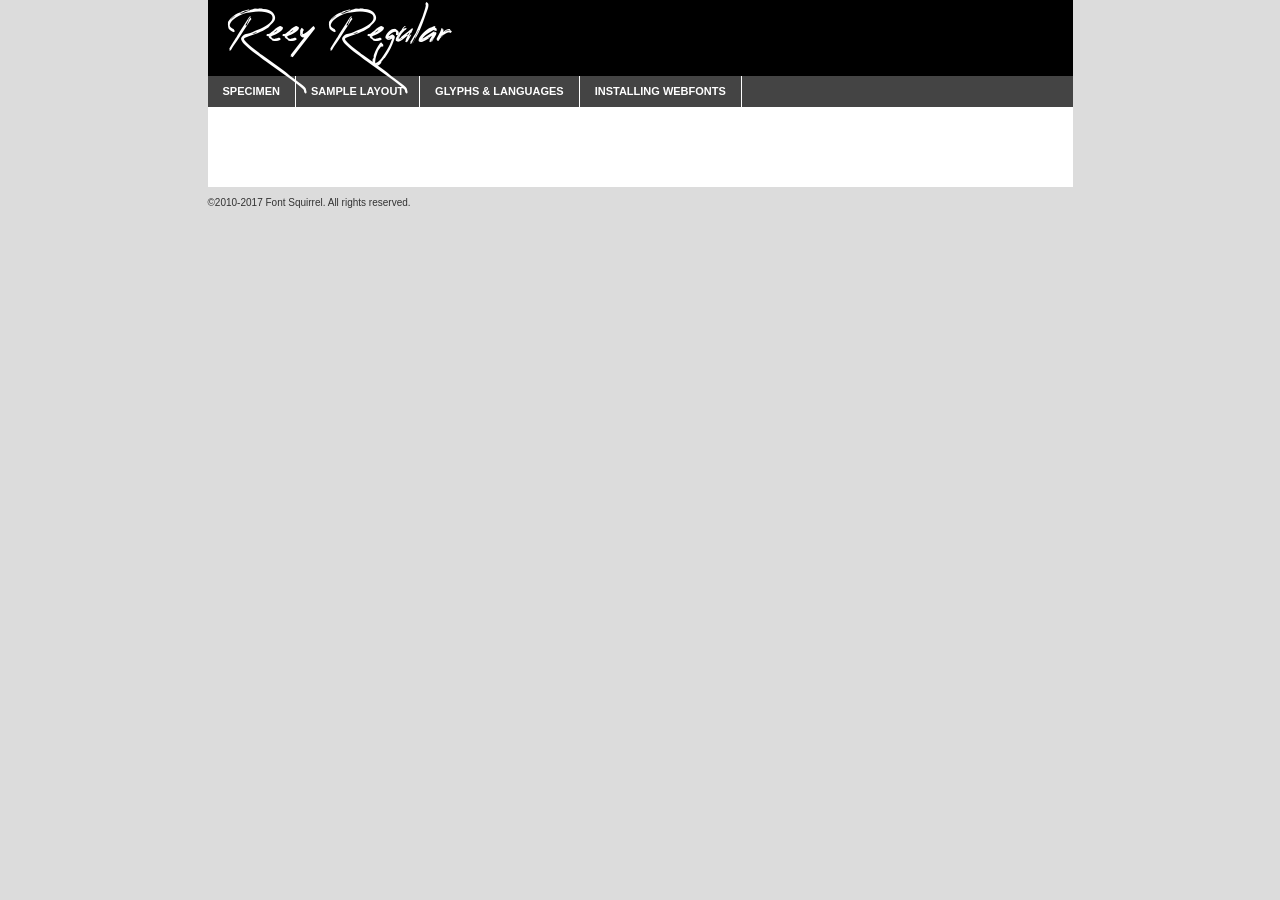
<file: assets/vendors/reey-font/reey-regular-demo.html>
<!DOCTYPE html PUBLIC "-//W3C//DTD XHTML 1.0 Transitional//EN"
	"http://www.w3.org/TR/xhtml1/DTD/xhtml1-transitional.dtd">

<html xmlns="http://www.w3.org/1999/xhtml" xml:lang="en" lang="en">
<head>
	<meta http-equiv="Content-Type" content="text/html; charset=utf-8" />
	<script src="http://ajax.googleapis.com/ajax/libs/jquery/1.7.2/jquery.min.js" type="text/javascript" charset="utf-8"></script>
	<script type="text/javascript">
	(function($){$.fn.easyTabs=function(option){var param=jQuery.extend({fadeSpeed:"fast",defaultContent:1,activeClass:'active'},option);$(this).each(function(){var thisId="#"+this.id;if(param.defaultContent==''){param.defaultContent=1;}
	if(typeof param.defaultContent=="number")
	{var defaultTab=$(thisId+" .tabs li:eq("+(param.defaultContent-1)+") a").attr('href').substr(1);}else{var defaultTab=param.defaultContent;}
	$(thisId+" .tabs li a").each(function(){var tabToHide=$(this).attr('href').substr(1);$("#"+tabToHide).addClass('easytabs-tab-content');});hideAll();changeContent(defaultTab);function hideAll(){$(thisId+" .easytabs-tab-content").hide();}
	function changeContent(tabId){hideAll();$(thisId+" .tabs li").removeClass(param.activeClass);$(thisId+" .tabs li a[href=#"+tabId+"]").closest('li').addClass(param.activeClass);if(param.fadeSpeed!="none")
	{$(thisId+" #"+tabId).fadeIn(param.fadeSpeed);}else{$(thisId+" #"+tabId).show();}}
	$(thisId+" .tabs li").click(function(){var tabId=$(this).find('a').attr('href').substr(1);changeContent(tabId);return false;});});}})(jQuery);
	</script>
	<link rel="stylesheet" href="specimen_files/specimen_stylesheet.css" type="text/css" charset="utf-8" />
	<link rel="stylesheet" href="stylesheet.css" type="text/css" charset="utf-8" />

	<style type="text/css">
					body{
				font-family: 'reeyregular';
							}
		</style>

	<title>Reey Regular Specimen</title>
	
	
	<script type="text/javascript" charset="utf-8">
		$(document).ready(function() {
			$('#container').easyTabs({defaultContent:1});
		});
	</script>
</head>

<body>
<div id="container">
	<div id="header">
		Reey Regular	</div>
	<ul class="tabs">
		<li><a href="#specimen">Specimen</a></li>
		<li><a href="#layout">Sample Layout</a></li>
				<li><a href="#glyphs">Glyphs &amp; Languages</a></li>
		<li><a href="#installing">Installing Webfonts</a></li>
		
	</ul>
	
	<div id="main_content">

		
			<div id="specimen">
		
				<div class="section">
					<div class="grid12 firstcol">
						<div class="huge">AaBb</div>
					</div>
				</div>
		
				<div class="section">
					<div class="glyph_range">A&#x200B;B&#x200b;C&#x200b;D&#x200b;E&#x200b;F&#x200b;G&#x200b;H&#x200b;I&#x200b;J&#x200b;K&#x200b;L&#x200b;M&#x200b;N&#x200b;O&#x200b;P&#x200b;Q&#x200b;R&#x200b;S&#x200b;T&#x200b;U&#x200b;V&#x200b;W&#x200b;X&#x200b;Y&#x200b;Z&#x200b;a&#x200b;b&#x200b;c&#x200b;d&#x200b;e&#x200b;f&#x200b;g&#x200b;h&#x200b;i&#x200b;j&#x200b;k&#x200b;l&#x200b;m&#x200b;n&#x200b;o&#x200b;p&#x200b;q&#x200b;r&#x200b;s&#x200b;t&#x200b;u&#x200b;v&#x200b;w&#x200b;x&#x200b;y&#x200b;z&#x200b;1&#x200b;2&#x200b;3&#x200b;4&#x200b;5&#x200b;6&#x200b;7&#x200b;8&#x200b;9&#x200b;0&#x200b;&amp;&#x200b;.&#x200b;,&#x200b;?&#x200b;!&#x200b;&#64;&#x200b;(&#x200b;)&#x200b;#&#x200b;$&#x200b;%&#x200b;*&#x200b;+&#x200b;-&#x200b;=&#x200b;:&#x200b;;</div>
				</div>
				<div class="section">
					<div class="grid12 firstcol">
						<table class="sample_table">
							<tr><td>10</td><td class="size10">abcdefghijklmnopqrstuvwxyzABCDEFGHIJKLMNOPQRSTUVWXYZ0123456789abcdefghijklmnopqrstuvwxyzABCDEFGHIJKLMNOPQRSTUVWXYZ0123456789abcdefghijklmnopqrstuvwxyzABCDEFGHIJKLMNOPQRSTUVWXYZ</td></tr>
							<tr><td>11</td><td class="size11">abcdefghijklmnopqrstuvwxyzABCDEFGHIJKLMNOPQRSTUVWXYZ0123456789abcdefghijklmnopqrstuvwxyzABCDEFGHIJKLMNOPQRSTUVWXYZ0123456789abcdefghijklmnopqrstuvwxyzABCDEFGHIJKLMNOPQRSTUVWXYZ</td></tr>
							<tr><td>12</td><td class="size12">abcdefghijklmnopqrstuvwxyzABCDEFGHIJKLMNOPQRSTUVWXYZ0123456789abcdefghijklmnopqrstuvwxyzABCDEFGHIJKLMNOPQRSTUVWXYZ0123456789abcdefghijklmnopqrstuvwxyzABCDEFGHIJKLMNOPQRSTUVWXYZ</td></tr>
							<tr><td>13</td><td class="size13">abcdefghijklmnopqrstuvwxyzABCDEFGHIJKLMNOPQRSTUVWXYZ0123456789abcdefghijklmnopqrstuvwxyzABCDEFGHIJKLMNOPQRSTUVWXYZ0123456789abcdefghijklmnopqrstuvwxyzABCDEFGHIJKLMNOPQRSTUVWXYZ</td></tr>
							<tr><td>14</td><td class="size14">abcdefghijklmnopqrstuvwxyzABCDEFGHIJKLMNOPQRSTUVWXYZ0123456789abcdefghijklmnopqrstuvwxyzABCDEFGHIJKLMNOPQRSTUVWXYZ0123456789abcdefghijklmnopqrstuvwxyzABCDEFGHIJKLMNOPQRSTUVWXYZ</td></tr>
							<tr><td>16</td><td class="size16">abcdefghijklmnopqrstuvwxyzABCDEFGHIJKLMNOPQRSTUVWXYZ0123456789abcdefghijklmnopqrstuvwxyzABCDEFGHIJKLMNOPQRSTUVWXYZ</td></tr>
							<tr><td>18</td><td class="size18">abcdefghijklmnopqrstuvwxyzABCDEFGHIJKLMNOPQRSTUVWXYZ0123456789abcdefghijklmnopqrstuvwxyzABCDEFGHIJKLMNOPQRSTUVWXYZ</td></tr>
							<tr><td>20</td><td class="size20">abcdefghijklmnopqrstuvwxyzABCDEFGHIJKLMNOPQRSTUVWXYZ0123456789abcdefghijklmnopqrstuvwxyzABCDEFGHIJKLMNOPQRSTUVWXYZ</td></tr>
							<tr><td>24</td><td class="size24">abcdefghijklmnopqrstuvwxyzABCDEFGHIJKLMNOPQRSTUVWXYZ0123456789abcdefghijklmnopqrstuvwxyzABCDEFGHIJKLMNOPQRSTUVWXYZ</td></tr>
							<tr><td>30</td><td class="size30">abcdefghijklmnopqrstuvwxyzABCDEFGHIJKLMNOPQRSTUVWXYZ0123456789abcdefghijklmnopqrstuvwxyzABCDEFGHIJKLMNOPQRSTUVWXYZ</td></tr>
							<tr><td>36</td><td class="size36">abcdefghijklmnopqrstuvwxyzABCDEFGHIJKLMNOPQRSTUVWXYZ0123456789abcdefghijklmnopqrstuvwxyzABCDEFGHIJKLMNOPQRSTUVWXYZ</td></tr>
							<tr><td>48</td><td class="size48">abcdefghijklmnopqrstuvwxyzABCDEFGHIJKLMNOPQRSTUVWXYZ0123456789abcdefghijklmnopqrstuvwxyzABCDEFGHIJKLMNOPQRSTUVWXYZ</td></tr>
							<tr><td>60</td><td class="size60">abcdefghijklmnopqrstuvwxyzABCDEFGHIJKLMNOPQRSTUVWXYZ0123456789abcdefghijklmnopqrstuvwxyzABCDEFGHIJKLMNOPQRSTUVWXYZ</td></tr>
							<tr><td>72</td><td class="size72">abcdefghijklmnopqrstuvwxyzABCDEFGHIJKLMNOPQRSTUVWXYZ0123456789abcdefghijklmnopqrstuvwxyzABCDEFGHIJKLMNOPQRSTUVWXYZ</td></tr>
							<tr><td>90</td><td class="size90">abcdefghijklmnopqrstuvwxyzABCDEFGHIJKLMNOPQRSTUVWXYZ0123456789abcdefghijklmnopqrstuvwxyzABCDEFGHIJKLMNOPQRSTUVWXYZ</td></tr>
						</table>
				
					</div>
			
				</div>
		
		
		
								<div class="section" id="bodycomparison">


										<div id="xheight">
				<div class="fontbody">&#x25FC;&#x25FC;&#x25FC;&#x25FC;&#x25FC;&#x25FC;&#x25FC;&#x25FC;&#x25FC;&#x25FC;&#x25FC;&#x25FC;&#x25FC;&#x25FC;&#x25FC;&#x25FC;&#x25FC;&#x25FC;&#x25FC;&#x25FC;&#x25FC;&#x25FC;&#x25FC;&#x25FC;&#x25FC;&#x25FC;&#x25FC;&#x25FC;&#x25FC;&#x25FC;&#x25FC;&#x25FC;&#x25FC;&#x25FC;&#x25FC;&#x25FC;&#x25FC;&#x25FC;&#x25FC;&#x25FC;&#x25FC;&#x25FC;&#x25FC;&#x25FC;&#x25FC;&#x25FC;&#x25FC;&#x25FC;&#x25FC;&#x25FC;&#x25FC;&#x25FC;&#x25FC;&#x25FC;&#x25FC;&#x25FC;&#x25FC;&#x25FC;&#x25FC;&#x25FC;&#x25FC;&#x25FC;&#x25FC;&#x25FC;&#x25FC;&#x25FC;&#x25FC;&#x25FC;&#x25FC;&#x25FC;&#x25FC;&#x25FC;&#x25FC;&#x25FC;&#x25FC;&#x25FC;&#x25FC;&#x25FC;&#x25FC;&#x25FC;&#x25FC;&#x25FC;&#x25FC;&#x25FC;&#x25FC;&#x25FC;&#x25FC;&#x25FC;&#x25FC;&#x25FC;&#x25FC;&#x25FC;&#x25FC;&#x25FC;&#x25FC;&#x25FC;&#x25FC;&#x25FC;&#x25FC;body</div><div class="arialbody">body</div><div class="verdanabody">body</div><div class="georgiabody">body</div></div>
										<div class="fontbody" style="z-index:1">
											body<span>Reey Regular</span>
										</div>
										<div class="arialbody" style="z-index:1">
											body<span>Arial</span>
										</div>
										<div class="verdanabody" style="z-index:1">
											body<span>Verdana</span>
										</div>
										<div class="georgiabody" style="z-index:1">
											body<span>Georgia</span>
										</div>



								</div>
		
		
				<div class="section psample psample_row1" id="">
					
					<div class="grid2 firstcol">
						<p class="size10"><span>10.</span>Aenean lacinia bibendum nulla sed consectetur. Fusce dapibus, tellus ac cursus commodo, tortor mauris condimentum nibh, ut fermentum massa justo sit amet risus. Nullam id dolor id nibh ultricies vehicula ut id elit. Cum sociis natoque penatibus et magnis dis parturient montes, nascetur ridiculus mus. Nulla vitae elit libero, a pharetra augue.</p>
			
					</div>
					<div class="grid3">
						<p class="size11"><span>11.</span>Aenean lacinia bibendum nulla sed consectetur. Fusce dapibus, tellus ac cursus commodo, tortor mauris condimentum nibh, ut fermentum massa justo sit amet risus. Nullam id dolor id nibh ultricies vehicula ut id elit. Cum sociis natoque penatibus et magnis dis parturient montes, nascetur ridiculus mus. Nulla vitae elit libero, a pharetra augue.</p>
			
					</div>
					<div class="grid3">
						<p class="size12"><span>12.</span>Aenean lacinia bibendum nulla sed consectetur. Fusce dapibus, tellus ac cursus commodo, tortor mauris condimentum nibh, ut fermentum massa justo sit amet risus. Nullam id dolor id nibh ultricies vehicula ut id elit. Cum sociis natoque penatibus et magnis dis parturient montes, nascetur ridiculus mus. Nulla vitae elit libero, a pharetra augue.</p>
			
					</div>
					<div class="grid4">
						<p class="size13"><span>13.</span>Aenean lacinia bibendum nulla sed consectetur. Fusce dapibus, tellus ac cursus commodo, tortor mauris condimentum nibh, ut fermentum massa justo sit amet risus. Nullam id dolor id nibh ultricies vehicula ut id elit. Cum sociis natoque penatibus et magnis dis parturient montes, nascetur ridiculus mus. Nulla vitae elit libero, a pharetra augue.</p>
			
					</div>
					<div class="white_blend"></div>
					
				</div>
				<div class="section psample psample_row2" id="">
					<div class="grid3 firstcol">
						<p class="size14"><span>14.</span>Aenean lacinia bibendum nulla sed consectetur. Fusce dapibus, tellus ac cursus commodo, tortor mauris condimentum nibh, ut fermentum massa justo sit amet risus. Nullam id dolor id nibh ultricies vehicula ut id elit. Cum sociis natoque penatibus et magnis dis parturient montes, nascetur ridiculus mus. Nulla vitae elit libero, a pharetra augue.</p>
			
					</div>
					<div class="grid4">
						<p class="size16"><span>16.</span>Aenean lacinia bibendum nulla sed consectetur. Fusce dapibus, tellus ac cursus commodo, tortor mauris condimentum nibh, ut fermentum massa justo sit amet risus. Nullam id dolor id nibh ultricies vehicula ut id elit. Cum sociis natoque penatibus et magnis dis parturient montes, nascetur ridiculus mus. Nulla vitae elit libero, a pharetra augue.</p>
			
					</div>
					<div class="grid5">
						<p class="size18"><span>18.</span>Aenean lacinia bibendum nulla sed consectetur. Fusce dapibus, tellus ac cursus commodo, tortor mauris condimentum nibh, ut fermentum massa justo sit amet risus. Nullam id dolor id nibh ultricies vehicula ut id elit. Cum sociis natoque penatibus et magnis dis parturient montes, nascetur ridiculus mus. Nulla vitae elit libero, a pharetra augue.</p>
			
					</div>

					<div class="white_blend"></div>

				</div>
				
				<div class="section psample psample_row3" id="">
					<div class="grid5 firstcol">
						<p class="size20"><span>20.</span>Aenean lacinia bibendum nulla sed consectetur. Fusce dapibus, tellus ac cursus commodo, tortor mauris condimentum nibh, ut fermentum massa justo sit amet risus. Nullam id dolor id nibh ultricies vehicula ut id elit. Cum sociis natoque penatibus et magnis dis parturient montes, nascetur ridiculus mus. Nulla vitae elit libero, a pharetra augue.</p>
					</div>
					<div class="grid7">
						<p class="size24"><span>24.</span>Aenean lacinia bibendum nulla sed consectetur. Fusce dapibus, tellus ac cursus commodo, tortor mauris condimentum nibh, ut fermentum massa justo sit amet risus. Nullam id dolor id nibh ultricies vehicula ut id elit. Cum sociis natoque penatibus et magnis dis parturient montes, nascetur ridiculus mus. Nulla vitae elit libero, a pharetra augue.</p>
					</div>
					
					<div class="white_blend"></div>
					
				</div>
				
				<div class="section psample psample_row4" id="">
					<div class="grid12 firstcol">
						<p class="size30"><span>30.</span>Aenean lacinia bibendum nulla sed consectetur. Fusce dapibus, tellus ac cursus commodo, tortor mauris condimentum nibh, ut fermentum massa justo sit amet risus. Nullam id dolor id nibh ultricies vehicula ut id elit. Cum sociis natoque penatibus et magnis dis parturient montes, nascetur ridiculus mus. Nulla vitae elit libero, a pharetra augue.</p>
					</div>
					<div class="white_blend"></div>
					
				</div>
				
				
				
				<div class="section psample psample_row1 fullreverse">
					<div class="grid2 firstcol">
						<p class="size10"><span>10.</span>Aenean lacinia bibendum nulla sed consectetur. Fusce dapibus, tellus ac cursus commodo, tortor mauris condimentum nibh, ut fermentum massa justo sit amet risus. Nullam id dolor id nibh ultricies vehicula ut id elit. Cum sociis natoque penatibus et magnis dis parturient montes, nascetur ridiculus mus. Nulla vitae elit libero, a pharetra augue.</p>
			
					</div>
					<div class="grid3">
						<p class="size11"><span>11.</span>Aenean lacinia bibendum nulla sed consectetur. Fusce dapibus, tellus ac cursus commodo, tortor mauris condimentum nibh, ut fermentum massa justo sit amet risus. Nullam id dolor id nibh ultricies vehicula ut id elit. Cum sociis natoque penatibus et magnis dis parturient montes, nascetur ridiculus mus. Nulla vitae elit libero, a pharetra augue.</p>
			
					</div>
					<div class="grid3">
						<p class="size12"><span>12.</span>Aenean lacinia bibendum nulla sed consectetur. Fusce dapibus, tellus ac cursus commodo, tortor mauris condimentum nibh, ut fermentum massa justo sit amet risus. Nullam id dolor id nibh ultricies vehicula ut id elit. Cum sociis natoque penatibus et magnis dis parturient montes, nascetur ridiculus mus. Nulla vitae elit libero, a pharetra augue.</p>
			
					</div>
					<div class="grid4">
						<p class="size13"><span>13.</span>Aenean lacinia bibendum nulla sed consectetur. Fusce dapibus, tellus ac cursus commodo, tortor mauris condimentum nibh, ut fermentum massa justo sit amet risus. Nullam id dolor id nibh ultricies vehicula ut id elit. Cum sociis natoque penatibus et magnis dis parturient montes, nascetur ridiculus mus. Nulla vitae elit libero, a pharetra augue.</p>
			
					</div>
					<div class="black_blend"></div>
					
				</div>
				
				<div class="section psample psample_row2 fullreverse">
					<div class="grid3 firstcol">
						<p class="size14"><span>14.</span>Aenean lacinia bibendum nulla sed consectetur. Fusce dapibus, tellus ac cursus commodo, tortor mauris condimentum nibh, ut fermentum massa justo sit amet risus. Nullam id dolor id nibh ultricies vehicula ut id elit. Cum sociis natoque penatibus et magnis dis parturient montes, nascetur ridiculus mus. Nulla vitae elit libero, a pharetra augue.</p>
			
					</div>
					<div class="grid4">
						<p class="size16"><span>16.</span>Aenean lacinia bibendum nulla sed consectetur. Fusce dapibus, tellus ac cursus commodo, tortor mauris condimentum nibh, ut fermentum massa justo sit amet risus. Nullam id dolor id nibh ultricies vehicula ut id elit. Cum sociis natoque penatibus et magnis dis parturient montes, nascetur ridiculus mus. Nulla vitae elit libero, a pharetra augue.</p>
			
					</div>
					<div class="grid5">
						<p class="size18"><span>18.</span>Aenean lacinia bibendum nulla sed consectetur. Fusce dapibus, tellus ac cursus commodo, tortor mauris condimentum nibh, ut fermentum massa justo sit amet risus. Nullam id dolor id nibh ultricies vehicula ut id elit. Cum sociis natoque penatibus et magnis dis parturient montes, nascetur ridiculus mus. Nulla vitae elit libero, a pharetra augue.</p>
			
					</div>
					<div class="black_blend"></div>

				</div>
				
				<div class="section psample fullreverse psample_row3" id="">
					<div class="grid5 firstcol">
						<p class="size20"><span>20.</span>Aenean lacinia bibendum nulla sed consectetur. Fusce dapibus, tellus ac cursus commodo, tortor mauris condimentum nibh, ut fermentum massa justo sit amet risus. Nullam id dolor id nibh ultricies vehicula ut id elit. Cum sociis natoque penatibus et magnis dis parturient montes, nascetur ridiculus mus. Nulla vitae elit libero, a pharetra augue.</p>
					</div>
					<div class="grid7">
						<p class="size24"><span>24.</span>Aenean lacinia bibendum nulla sed consectetur. Fusce dapibus, tellus ac cursus commodo, tortor mauris condimentum nibh, ut fermentum massa justo sit amet risus. Nullam id dolor id nibh ultricies vehicula ut id elit. Cum sociis natoque penatibus et magnis dis parturient montes, nascetur ridiculus mus. Nulla vitae elit libero, a pharetra augue.</p>
					</div>
					
					<div class="black_blend"></div>
					
				</div>
				
				<div class="section psample fullreverse psample_row4" id="" style="border-bottom: 20px #000 solid;">
					<div class="grid12 firstcol">
						<p class="size30"><span>30.</span>Aenean lacinia bibendum nulla sed consectetur. Fusce dapibus, tellus ac cursus commodo, tortor mauris condimentum nibh, ut fermentum massa justo sit amet risus. Nullam id dolor id nibh ultricies vehicula ut id elit. Cum sociis natoque penatibus et magnis dis parturient montes, nascetur ridiculus mus. Nulla vitae elit libero, a pharetra augue.</p>
					</div>
					<div class="black_blend"></div>
					
				</div>
				
				
				
				
			</div>
			
			<div id="layout">
				
				<div class="section">
					
					<div class="grid12 firstcol">
						<h1>Lorem Ipsum Dolor</h1>
						<h2>Etiam porta sem malesuada magna mollis euismod</h2>
						
						<p class="byline">By <a href="#link">Aenean Lacinia</a></p>
					</div>
				</div>
				<div class="section">
					<div class="grid8 firstcol">
						<p class="large">Donec sed odio dui. Morbi leo risus, porta ac consectetur ac, vestibulum at eros. Fusce dapibus, tellus ac cursus commodo, tortor mauris condimentum nibh, ut fermentum massa justo sit amet risus. </p>

						
						<h3>Pellentesque ornare sem</h3>

						<p>Maecenas sed diam eget risus varius blandit sit amet non magna. Maecenas faucibus mollis interdum. Donec ullamcorper nulla non metus auctor fringilla. Nullam id dolor id nibh ultricies vehicula ut id elit. Nullam id dolor id nibh ultricies vehicula ut id elit. </p>

						<p>Aenean eu leo quam. Pellentesque ornare sem lacinia quam venenatis vestibulum. Lorem ipsum dolor sit amet, consectetur adipiscing elit. Cum sociis natoque penatibus et magnis dis parturient montes, nascetur ridiculus mus. </p>

						<p>Nulla vitae elit libero, a pharetra augue. Praesent commodo cursus magna, vel scelerisque nisl consectetur et. Aenean lacinia bibendum nulla sed consectetur. </p>

						<p>Nullam quis risus eget urna mollis ornare vel eu leo. Nullam quis risus eget urna mollis ornare vel eu leo. Maecenas sed diam eget risus varius blandit sit amet non magna. Donec ullamcorper nulla non metus auctor fringilla. </p>

						<h3>Cras mattis consectetur</h3>

						<p>Aenean eu leo quam. Pellentesque ornare sem lacinia quam venenatis vestibulum. Aenean lacinia bibendum nulla sed consectetur. Integer posuere erat a ante venenatis dapibus posuere velit aliquet. Cras mattis consectetur purus sit amet fermentum. </p>

						<p>Nullam id dolor id nibh ultricies vehicula ut id elit. Nullam quis risus eget urna mollis ornare vel eu leo. Cras mattis consectetur purus sit amet fermentum.</p>
					</div>
					
					<div class="grid4 sidebar">
						
						<div class="box reverse">
							<p class="last">Nullam quis risus eget urna mollis ornare vel eu leo. Donec ullamcorper nulla non metus auctor fringilla. Cras mattis consectetur purus sit amet fermentum. Sed posuere consectetur est at lobortis. Lorem ipsum dolor sit amet, consectetur adipiscing elit. </p>
						</div>
						
						<p class="caption">Maecenas sed diam eget risus varius.</p>

						<p>Vestibulum id ligula porta felis euismod semper. Integer posuere erat a ante venenatis dapibus posuere velit aliquet. Vestibulum id ligula porta felis euismod semper. Sed posuere consectetur est at lobortis. Maecenas sed diam eget risus varius blandit sit amet non magna. Fusce dapibus, tellus ac cursus commodo, tortor mauris condimentum nibh, ut fermentum massa justo sit amet risus. </p>

					

						<p>Duis mollis, est non commodo luctus, nisi erat porttitor ligula, eget lacinia odio sem nec elit. Aenean lacinia bibendum nulla sed consectetur. Vivamus sagittis lacus vel augue laoreet rutrum faucibus dolor auctor. Aenean lacinia bibendum nulla sed consectetur. Nullam quis risus eget urna mollis ornare vel eu leo. </p>

						<p>Praesent commodo cursus magna, vel scelerisque nisl consectetur et. Donec ullamcorper nulla non metus auctor fringilla. Maecenas faucibus mollis interdum. Fusce dapibus, tellus ac cursus commodo, tortor mauris condimentum nibh, ut fermentum massa justo sit amet risus. </p>

					</div>
				</div>
				
			</div>


			



		<div id="glyphs">
			<div class="section">
				<div class="grid12 firstcol">
			
				<h1>Language Support</h1>
				<p>The subset of Reey Regular in this kit supports the following languages:<br />
			
					English, Arrernte, Bislama, Cebuano, Fijian, Gilbertese, Hmong, Ibanag, Iloko_ilokano, Interglossa_glosa, Interlingua, Lojban, Norfolk_pitcairnese, Oromo, Rotokas, Seychelles_creole, Shona, Somali, Southern_ndebele, Swahili, Swati_swazi, Tok_pisin, Warlpiri, Xhosa, Zulu, Latinbasic, Ubasic, Demo				</p>
				<h1>Glyph Chart</h1>
				<p>The subset of Reey Regular in this kit includes all the glyphs listed below. Unicode entities are included above each glyph to help you insert individual characters into your layout.</p>
				<div id="glyph_chart">
			
																				 <div><p>&amp;#32;</p>&#32;</div>
																				 <div><p>&amp;#33;</p>&#33;</div>
																				 <div><p>&amp;#34;</p>&#34;</div>
																				 <div><p>&amp;#35;</p>&#35;</div>
																				 <div><p>&amp;#36;</p>&#36;</div>
																				 <div><p>&amp;#37;</p>&#37;</div>
																				 <div><p>&amp;#38;</p>&#38;</div>
																				 <div><p>&amp;#39;</p>&#39;</div>
																				 <div><p>&amp;#40;</p>&#40;</div>
																				 <div><p>&amp;#41;</p>&#41;</div>
																				 <div><p>&amp;#42;</p>&#42;</div>
																				 <div><p>&amp;#43;</p>&#43;</div>
																				 <div><p>&amp;#44;</p>&#44;</div>
																				 <div><p>&amp;#45;</p>&#45;</div>
																				 <div><p>&amp;#46;</p>&#46;</div>
																				 <div><p>&amp;#47;</p>&#47;</div>
																				 <div><p>&amp;#48;</p>&#48;</div>
																				 <div><p>&amp;#49;</p>&#49;</div>
																				 <div><p>&amp;#50;</p>&#50;</div>
																				 <div><p>&amp;#51;</p>&#51;</div>
																				 <div><p>&amp;#52;</p>&#52;</div>
																				 <div><p>&amp;#53;</p>&#53;</div>
																				 <div><p>&amp;#54;</p>&#54;</div>
																				 <div><p>&amp;#55;</p>&#55;</div>
																				 <div><p>&amp;#56;</p>&#56;</div>
																				 <div><p>&amp;#57;</p>&#57;</div>
																				 <div><p>&amp;#58;</p>&#58;</div>
																				 <div><p>&amp;#59;</p>&#59;</div>
																				 <div><p>&amp;#60;</p>&#60;</div>
																				 <div><p>&amp;#61;</p>&#61;</div>
																				 <div><p>&amp;#62;</p>&#62;</div>
																				 <div><p>&amp;#63;</p>&#63;</div>
																				 <div><p>&amp;#64;</p>&#64;</div>
																				 <div><p>&amp;#65;</p>&#65;</div>
																				 <div><p>&amp;#66;</p>&#66;</div>
																				 <div><p>&amp;#67;</p>&#67;</div>
																				 <div><p>&amp;#68;</p>&#68;</div>
																				 <div><p>&amp;#69;</p>&#69;</div>
																				 <div><p>&amp;#70;</p>&#70;</div>
																				 <div><p>&amp;#71;</p>&#71;</div>
																				 <div><p>&amp;#72;</p>&#72;</div>
																				 <div><p>&amp;#73;</p>&#73;</div>
																				 <div><p>&amp;#74;</p>&#74;</div>
																				 <div><p>&amp;#75;</p>&#75;</div>
																				 <div><p>&amp;#76;</p>&#76;</div>
																				 <div><p>&amp;#77;</p>&#77;</div>
																				 <div><p>&amp;#78;</p>&#78;</div>
																				 <div><p>&amp;#79;</p>&#79;</div>
																				 <div><p>&amp;#80;</p>&#80;</div>
																				 <div><p>&amp;#81;</p>&#81;</div>
																				 <div><p>&amp;#82;</p>&#82;</div>
																				 <div><p>&amp;#83;</p>&#83;</div>
																				 <div><p>&amp;#84;</p>&#84;</div>
																				 <div><p>&amp;#85;</p>&#85;</div>
																				 <div><p>&amp;#86;</p>&#86;</div>
																				 <div><p>&amp;#87;</p>&#87;</div>
																				 <div><p>&amp;#88;</p>&#88;</div>
																				 <div><p>&amp;#89;</p>&#89;</div>
																				 <div><p>&amp;#90;</p>&#90;</div>
																				 <div><p>&amp;#91;</p>&#91;</div>
																				 <div><p>&amp;#92;</p>&#92;</div>
																				 <div><p>&amp;#93;</p>&#93;</div>
																				 <div><p>&amp;#94;</p>&#94;</div>
																				 <div><p>&amp;#95;</p>&#95;</div>
																				 <div><p>&amp;#96;</p>&#96;</div>
																				 <div><p>&amp;#97;</p>&#97;</div>
																				 <div><p>&amp;#98;</p>&#98;</div>
																				 <div><p>&amp;#99;</p>&#99;</div>
																				 <div><p>&amp;#100;</p>&#100;</div>
																				 <div><p>&amp;#101;</p>&#101;</div>
																				 <div><p>&amp;#102;</p>&#102;</div>
																				 <div><p>&amp;#103;</p>&#103;</div>
																				 <div><p>&amp;#104;</p>&#104;</div>
																				 <div><p>&amp;#105;</p>&#105;</div>
																				 <div><p>&amp;#106;</p>&#106;</div>
																				 <div><p>&amp;#107;</p>&#107;</div>
																				 <div><p>&amp;#108;</p>&#108;</div>
																				 <div><p>&amp;#109;</p>&#109;</div>
																				 <div><p>&amp;#110;</p>&#110;</div>
																				 <div><p>&amp;#111;</p>&#111;</div>
																				 <div><p>&amp;#112;</p>&#112;</div>
																				 <div><p>&amp;#113;</p>&#113;</div>
																				 <div><p>&amp;#114;</p>&#114;</div>
																				 <div><p>&amp;#115;</p>&#115;</div>
																				 <div><p>&amp;#116;</p>&#116;</div>
																				 <div><p>&amp;#117;</p>&#117;</div>
																				 <div><p>&amp;#118;</p>&#118;</div>
																				 <div><p>&amp;#119;</p>&#119;</div>
																				 <div><p>&amp;#120;</p>&#120;</div>
																				 <div><p>&amp;#121;</p>&#121;</div>
																				 <div><p>&amp;#122;</p>&#122;</div>
																				 <div><p>&amp;#123;</p>&#123;</div>
																				 <div><p>&amp;#124;</p>&#124;</div>
																				 <div><p>&amp;#125;</p>&#125;</div>
																				 <div><p>&amp;#126;</p>&#126;</div>
																				 <div><p>&amp;#160;</p>&#160;</div>
																				 <div><p>&amp;#161;</p>&#161;</div>
																				 <div><p>&amp;#162;</p>&#162;</div>
																				 <div><p>&amp;#163;</p>&#163;</div>
																				 <div><p>&amp;#164;</p>&#164;</div>
																				 <div><p>&amp;#165;</p>&#165;</div>
																				 <div><p>&amp;#166;</p>&#166;</div>
																				 <div><p>&amp;#167;</p>&#167;</div>
																				 <div><p>&amp;#168;</p>&#168;</div>
																				 <div><p>&amp;#169;</p>&#169;</div>
																				 <div><p>&amp;#171;</p>&#171;</div>
																				 <div><p>&amp;#173;</p>&#173;</div>
																				 <div><p>&amp;#174;</p>&#174;</div>
																				 <div><p>&amp;#176;</p>&#176;</div>
																				 <div><p>&amp;#177;</p>&#177;</div>
																				 <div><p>&amp;#180;</p>&#180;</div>
																				 <div><p>&amp;#183;</p>&#183;</div>
																				 <div><p>&amp;#184;</p>&#184;</div>
																				 <div><p>&amp;#187;</p>&#187;</div>
																				 <div><p>&amp;#191;</p>&#191;</div>
																				 <div><p>&amp;#215;</p>&#215;</div>
																				 <div><p>&amp;#224;</p>&#224;</div>
																				 <div><p>&amp;#225;</p>&#225;</div>
																				 <div><p>&amp;#226;</p>&#226;</div>
																				 <div><p>&amp;#227;</p>&#227;</div>
																				 <div><p>&amp;#228;</p>&#228;</div>
																				 <div><p>&amp;#229;</p>&#229;</div>
																				 <div><p>&amp;#231;</p>&#231;</div>
																				 <div><p>&amp;#232;</p>&#232;</div>
																				 <div><p>&amp;#233;</p>&#233;</div>
																				 <div><p>&amp;#234;</p>&#234;</div>
																				 <div><p>&amp;#235;</p>&#235;</div>
																				 <div><p>&amp;#236;</p>&#236;</div>
																				 <div><p>&amp;#237;</p>&#237;</div>
																				 <div><p>&amp;#238;</p>&#238;</div>
																				 <div><p>&amp;#239;</p>&#239;</div>
																				 <div><p>&amp;#241;</p>&#241;</div>
																				 <div><p>&amp;#242;</p>&#242;</div>
																				 <div><p>&amp;#243;</p>&#243;</div>
																				 <div><p>&amp;#244;</p>&#244;</div>
																				 <div><p>&amp;#245;</p>&#245;</div>
																				 <div><p>&amp;#246;</p>&#246;</div>
																				 <div><p>&amp;#247;</p>&#247;</div>
																				 <div><p>&amp;#249;</p>&#249;</div>
																				 <div><p>&amp;#250;</p>&#250;</div>
																				 <div><p>&amp;#251;</p>&#251;</div>
																				 <div><p>&amp;#252;</p>&#252;</div>
																				 <div><p>&amp;#253;</p>&#253;</div>
																				 <div><p>&amp;#255;</p>&#255;</div>
																				 <div><p>&amp;#710;</p>&#710;</div>
																				 <div><p>&amp;#732;</p>&#732;</div>
																				 <div><p>&amp;#8192;</p>&#8192;</div>
																				 <div><p>&amp;#8193;</p>&#8193;</div>
																				 <div><p>&amp;#8194;</p>&#8194;</div>
																				 <div><p>&amp;#8195;</p>&#8195;</div>
																				 <div><p>&amp;#8196;</p>&#8196;</div>
																				 <div><p>&amp;#8197;</p>&#8197;</div>
																				 <div><p>&amp;#8198;</p>&#8198;</div>
																				 <div><p>&amp;#8199;</p>&#8199;</div>
																				 <div><p>&amp;#8200;</p>&#8200;</div>
																				 <div><p>&amp;#8201;</p>&#8201;</div>
																				 <div><p>&amp;#8202;</p>&#8202;</div>
																				 <div><p>&amp;#8208;</p>&#8208;</div>
																				 <div><p>&amp;#8209;</p>&#8209;</div>
																				 <div><p>&amp;#8210;</p>&#8210;</div>
																				 <div><p>&amp;#8211;</p>&#8211;</div>
																				 <div><p>&amp;#8212;</p>&#8212;</div>
																				 <div><p>&amp;#8216;</p>&#8216;</div>
																				 <div><p>&amp;#8217;</p>&#8217;</div>
																				 <div><p>&amp;#8218;</p>&#8218;</div>
																				 <div><p>&amp;#8220;</p>&#8220;</div>
																				 <div><p>&amp;#8221;</p>&#8221;</div>
																				 <div><p>&amp;#8222;</p>&#8222;</div>
																				 <div><p>&amp;#8226;</p>&#8226;</div>
																				 <div><p>&amp;#8230;</p>&#8230;</div>
																				 <div><p>&amp;#8239;</p>&#8239;</div>
																				 <div><p>&amp;#8249;</p>&#8249;</div>
																				 <div><p>&amp;#8250;</p>&#8250;</div>
																				 <div><p>&amp;#8287;</p>&#8287;</div>
																				 <div><p>&amp;#8364;</p>&#8364;</div>
																				 <div><p>&amp;#8482;</p>&#8482;</div>
																				 <div><p>&amp;#9724;</p>&#9724;</div>
																																																</div>	
				</div>
		
		
			</div>
		</div>
		
		
		<div id="specs">
			
		</div>
	
		<div id="installing">
			<div class="section">
				<div class="grid7 firstcol">
					<h1>Installing Webfonts</h1>
					
					<p>Webfonts are supported by all major browser platforms but not all in the same way. There are currently four different font formats that must be included in order to target all browsers. This includes TTF, WOFF, EOT and SVG.</p>
					
					<h2>1. Upload your webfonts</h2>
					<p>You must upload your webfont kit to your website. They should be in or near the same directory as your CSS files.</p>
					
					<h2>2. Include the webfont stylesheet</h2>
					<p>A special CSS @font-face declaration helps the various browsers select the appropriate font it needs without causing you a bunch of headaches. Learn more about this syntax by reading the <a href="https://www.fontspring.com/blog/further-hardening-of-the-bulletproof-syntax">Fontspring blog post</a> about it. The code for it is as follows:</p>


<code>
@font-face{ 
	font-family: 'MyWebFont';
	src: url('WebFont.eot');
	src: url('WebFont.eot?#iefix') format('embedded-opentype'),
	     url('WebFont.woff') format('woff'),
	     url('WebFont.ttf') format('truetype'),
	     url('WebFont.svg#webfont') format('svg');
}
</code>

	<p>We've already gone ahead and generated the code for you. All you have to do is link to the stylesheet in your HTML, like this:</p>
	<code>&lt;link rel=&quot;stylesheet&quot; href=&quot;stylesheet.css&quot; type=&quot;text/css&quot; charset=&quot;utf-8&quot; /&gt;</code>

					<h2>3. Modify your own stylesheet</h2>
					<p>To take advantage of your new fonts, you must tell your stylesheet to use them. Look at the original @font-face declaration above and find the property called "font-family." The name linked there will be what you use to reference the font. Prepend that webfont name to the font stack in the "font-family" property, inside the selector you want to change. For example:</p>
<code>p { font-family: 'WebFont', Arial, sans-serif; }</code>

<h2>4. Test</h2>
<p>Getting webfonts to work cross-browser <em>can</em> be tricky. Use the information in the sidebar to help you if you find that fonts aren't loading in a particular browser.</p>
				</div>
				
				<div class="grid5 sidebar">
					<div class="box">
						<h2>Troubleshooting<br />Font-Face Problems</h2>
						<p>Having trouble getting your webfonts to load in your new website? Here are some tips to sort out what might be the problem.</p>

						<h3>Fonts not showing in any browser</h3>

						<p>This sounds like you need to work on the plumbing. You either did not upload the fonts to the correct directory, or you did not link the fonts properly in the CSS. If you've confirmed that all this is correct and you still have a problem, take a look at your .htaccess file and see if requests are getting intercepted.</p>

						<h3>Fonts not loading in iPhone or iPad</h3>

						<p>The most common problem here is that you are serving the fonts from an IIS server. IIS refuses to serve files that have unknown MIME types. If that is the case, you must set the MIME type for SVG to "image/svg+xml" in the server settings. Follow these instructions from Microsoft if you need help.</p>

						<h3>Fonts not loading in Firefox</h3>

						<p>The primary reason for this failure? You are still using a version Firefox older than 3.5. So upgrade already! If that isn't it, then you are very likely serving fonts from a different domain. Firefox requires that all font assets be served from the same domain. Lastly it is possible that you need to add WOFF to your list of MIME types (if you are serving via IIS.)</p>

						<h3>Fonts not loading in IE</h3>

						<p>Are you looking at Internet Explorer on an actual Windows machine or are you cheating by using a service like Adobe BrowserLab? Many of these screenshot services do not render @font-face for IE. Best to test it on a real machine.</p>

						<h3>Fonts not loading in IE9</h3>

						<p>IE9, like Firefox, requires that fonts be served from the same domain as the website. Make sure that is the case.</p>
					</div>
				</div>
			</div>
			
		</div>
	
	</div>
	<div id="footer">
		<p>&copy;2010-2017 Font Squirrel. All rights reserved.</p>
	</div>
</div>
</body>
</html>
</file>
<file: assets/vendors/reey-font/specimen_files/specimen_stylesheet.css>
@import url('grid_12-825-55-15.css');

/*  
	CSS Reset by Eric Meyer - Released under Public Domain
    http://meyerweb.com/eric/tools/css/reset/
*/
html, body, div, span, applet, object, iframe,
h1, h2, h3, h4, h5, h6, p, blockquote, pre,
a, abbr, acronym, address, big, cite, code,
del, dfn, em, font, img, ins, kbd, q, s, samp,
small, strike, strong, sub, sup, tt, var,
b, u, i, center, dl, dt, dd, ol, ul, li,
fieldset, form, label, legend, table, 
caption, tbody, tfoot, thead, tr, th, td 
                  {margin: 0;padding: 0;border: 0;outline: 0;
                  font-size: 100%;vertical-align: baseline;
                  background: transparent;}
body              {line-height: 1;}
ol, ul            {list-style: none;}
blockquote, q     {quotes: none;}
blockquote:before, blockquote:after,
q:before, q:after {content: '';	content: none;}
:focus            {outline: 0;}
ins               {text-decoration: none;}
del               {text-decoration: line-through;}
table             {border-collapse: collapse;border-spacing: 0;}




body {
	color: #000;
	background-color: #dcdcdc;
}

a {
	text-decoration: none;
	color: #1883ba;
}

h1{
	font-size: 32px;
	font-weight: normal;
	font-style: normal;
	margin-bottom: 18px;
}

h2{
	font-size: 18px;
}

#container {
	width: 865px;
	margin: 0px auto;
}


#header {
	padding: 20px;
	font-size: 36px;
	background-color: #000;
	color: #fff;
}

#header span {
	color: #666;
}
#main_content {
	background-color: #fff;
	padding: 60px 20px 20px;
}


#footer p {
	margin: 0;
	padding-top: 10px;
	padding-bottom: 50px;
	color: #333;
	font: 10px Arial, sans-serif;
}

.tabs {
	width: 100%;
	height: 31px;
	background-color: #444;
}
.tabs li {
	float:  left;
	margin: 0;
	overflow: hidden;
	background-color: #444;
}
.tabs li a {
	display: block;
	color: #fff;
	text-decoration: none;
	font: bold 11px/11px 'Arial';
	text-transform: uppercase;
	padding: 10px 15px;
	border-right: 1px solid #fff;
}

.tabs li a:hover {
		background-color: #00b3ff;

}

.tabs li.active a {
	color:  #000;
	background-color: #fff;
}



div.huge {
	
	font-size: 300px;
	line-height: 1em;
	padding: 0;
	letter-spacing: -.02em;
	overflow: hidden;
}
div.glyph_range {
	font-size: 72px;
	line-height: 1.1em;
}

.size10{ font-size: 10px; }
.size11{ font-size: 11px; }
.size12{ font-size: 12px; }
.size13{ font-size: 13px; }
.size14{ font-size: 14px; }
.size16{ font-size: 16px; }
.size18{ font-size: 18px; }
.size20{ font-size: 20px; }
.size24{ font-size: 24px; }
.size30{ font-size: 30px; }
.size36{ font-size: 36px; }
.size48{ font-size: 48px; }
.size60{ font-size: 60px; }
.size72{ font-size: 72px; }
.size90{ font-size: 90px; }


.psample_row1 {	height: 120px;}
.psample_row1 {	height: 120px;}
.psample_row2 {	height: 160px;}
.psample_row3 {	height: 160px;}
.psample_row4 {	height: 160px;}

.psample {
	overflow: hidden;
	position: relative;
}
.psample p {
	line-height: 1.3em;
	display: block;
	overflow: hidden;
	margin: 0;
}

.psample span {
	margin-right: .5em;
}

.white_blend {
	width: 100%;
	height: 61px;
	background-image: url([data-uri]);
	position: absolute;
	bottom: 0;
}
.black_blend {
	width: 100%;
	height: 61px;
	background-image: url([data-uri]);
	position: absolute;
	bottom: 0;
}
.fullreverse {
	background:  #000 !important;
	color:  #fff !important;
	margin-left: -20px;
	padding-left: 20px;
	margin-right: -20px;
	padding-right: 20px;
	padding: 20px;
	margin-bottom:0;
}


.sample_table td {
	padding-top: 3px;
	padding-bottom:5px;
	padding-left: 5px;
	vertical-align: middle;
	line-height: 1.2em;
}

.sample_table td:first-child {
	background-color: #eee;
	text-align: right;
	padding-right: 5px;
	padding-left: 0;
	padding: 5px;
	font: 11px/12px "Courier New", Courier, mono;
}

code {
	white-space: pre;
	background-color: #eee;
	display: block;
	padding: 10px;
	margin-bottom: 18px;
	overflow: auto;
}


.bottom,.last 	{margin-bottom:0 !important; padding-bottom:0 !important;}

.box  { 
  padding: 18px; 
  margin-bottom: 18px; 
  background: #eee; 
}

.reverse,.reversed { background:  #000 !important;color:  #fff !important; border: none !important;}

#bodycomparison {
	position: relative;
	overflow: hidden;
	font-size: 72px;
	height: 90px;
	white-space: nowrap;
}

#bodycomparison div{
	font-size: 72px;
	line-height: 90px;
	display: inline;
	margin: 0 15px 0 0;
	padding: 0;
}

#bodycomparison div span{
	font: 10px Arial;
	position: absolute;
	left: 0;
}
#xheight {
	float: none;
	position: absolute;
	color: #d9f3ff;
	font-size: 72px;
	line-height: 90px;
}

.fontbody {
 position: relative;
}
.arialbody{
	font-family: Arial;
	position: relative;
}
.verdanabody{
	font-family: Verdana;
	position: relative;
}
.georgiabody{
	font-family: Georgia;
	position: relative;
}

/* @group Layout page
 */

#layout h1 {
	font-size: 36px;
	line-height: 42px;
	font-weight: normal;
	font-style: normal;
}

#layout h2 {
	font-size: 24px;
	line-height: 23px;
	font-weight: normal;
	font-style: normal;
}

#layout h3 {
	font-size: 22px;
	line-height: 1.4em;
	margin-top: 1em;
	font-weight: normal;
	font-style: normal;
}


#layout p.byline {
	font-size: 12px;
	margin-top: 18px;
	line-height: 12px;
	margin-bottom: 0;
}
#layout p {
	font-size: 14px;
	line-height: 21px;
	margin-bottom: .5em;
}

#layout p.large{
	font-size: 18px;
	line-height: 26px;
}

#layout .sidebar p{
	font-size: 12px;
	line-height: 1.4em;
}

#layout p.caption {
	font-size: 10px;
	margin-top: -16px;
	margin-bottom: 18px;
}

/* @end */

/* @group Glyphs */

#glyph_chart div{
	background-color: #d9f3ff;
	color: black;
	float: left;
	font-size: 36px;
	height: 1.2em;
	line-height: 1.2em;
	margin-bottom: 1px;
	margin-right: 1px;
	text-align: center;
	width: 1.2em;
	position: relative;
	padding: .6em .2em .2em;
}

#glyph_chart div p {
	position: absolute;
	left: 0;
	top: 0;
	display: block;
	text-align: center;
	font: bold 9px Arial, sans-serif;
	background-color: #3a768f;
	width: 100%;
	color: #fff;
	padding: 2px 0;
}


#glyphs h1 {
	font-family: Arial, sans-serif;
}
/* @end */

/* @group Installing */

#installing {
	font: 13px Arial, sans-serif;
}

#installing p,
#glyphs p{
	line-height: 1.2em;
	margin-bottom: 18px;
	font: 13px Arial, sans-serif;
}



#installing h3{
	font-size: 15px;
	margin-top: 18px;
}

/* @end */

#rendering h1 {
	font-family: Arial, sans-serif;
}
.render_table td {
	font: 11px "Courier New", Courier, mono;
	vertical-align: middle;
}
</file>
<file: assets/vendors/reey-font/stylesheet.css>
/*! Generated by Font Squirrel (https://www.fontsquirrel.com) on January 28, 2021 */



@font-face {
    font-family: 'reeyregular';
    src: url('reey-regular-webfont.woff2') format('woff2'),
         url('reey-regular-webfont.woff') format('woff');
    font-weight: normal;
    font-style: normal;

}
</file>
